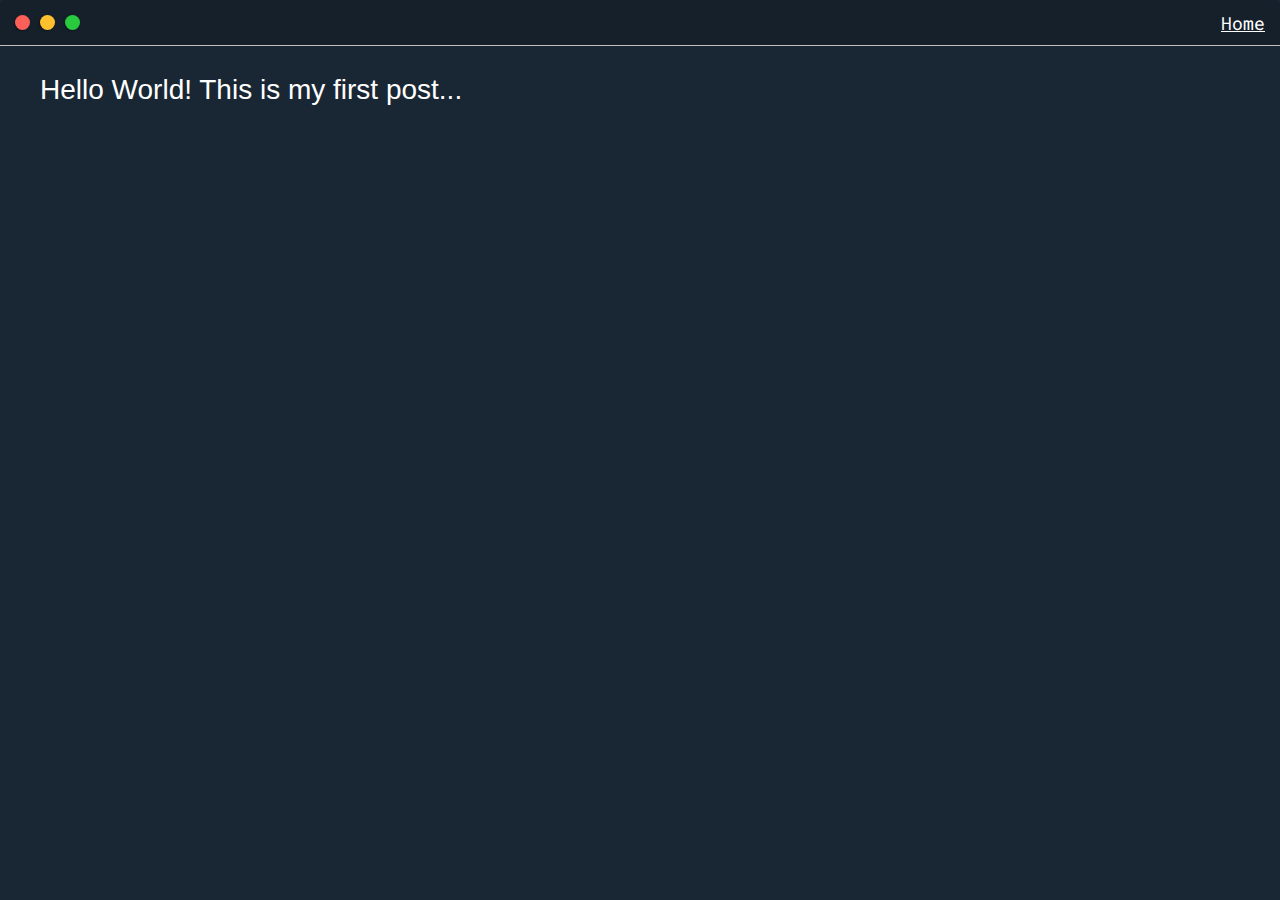
<file: post.html>
<!DOCTYPE html>
<html>
<head>
	<meta charset="utf-8">
	<title>Post Name</title>

	<meta name="viewport" content="width=device-width, inital-scale=1, maximum-scale=1, minimum-scale=1"> 

<!-- 	<link href="https://fonts.googleapis.com/css2?family=Russo+One&display=swap" rel="stylesheet"> -->

	<link href="https://fonts.googleapis.com/css2?family=Roboto+Mono:wght@500&family=Russo+One&display=swap" rel="stylesheet">

	<link rel="stylesheet" type="text/css" href="default.css">
</head>
<body style="background-color: var(--secondaryColor);">

	<div class="nav-wrapper">
		<div class="dots-wrapper">
			<a href="index.html"><div id="dot-1" class="browser-dot"></div></a>
			<div id="dot-2" class="browser-dot"></div>
			<div id="dot-3" class="browser-dot"></div>
		</div>
		<ul id="navigation">
			<li><a href="index.html"><u>Home</u></a></li>
			<!-- <li><a href="#">Contact</a></li> --> 
			<!-- <li><a href="#">Contact</li> -->
		</ul>
	</div>
	<div class="main-container">
		<h3>Hello World! This is my first post...</h3>
	</div>

</body>
</html>
</file>
<file: default.css>
:root{
	--mainColor: #15202B;
	--secondaryColor: #192734;

	--borderColor: #c1c1c1 ;

	--CircleBorderColor: #fff ;

	--mainText: #fff;
	--secondaryText: #eeeeee;

	--tabHoverColor: #117a8b;

	--themeDotBorder: #fff;

	--previewBg: rgba(25, 39, 52, 0.8);
	--previewShadow: #111921;

	--projectCard: #213445;

	--customLink: #17a2b8;

	--buttonColor: #17a2b8;

	--lightning: #fbff51;
}


html, body {
	padding: 0;
	margin: 0;
	scroll-behavior: smooth;
}

body *{ /* all child elements */
	transition: 0.3s;
}

h1 {
	color: var(--mainText);
	font-family: 'Open Sans', sans-serif;
	font-weight: 300;
	/*font-weight: 900;*/
}

h2, h3, h4, h5, h6, strong {
	color: var(--mainText);
	font-family: 'Open Sans', sans-serif;
	font-weight: 400;
	/*font-weight: 900;*/
}

p, li, span, label, input, textarea {
	color: var(--secondaryText);
	font-family: 'Nunito', sans-serif;
	text-decoration: none;
}

a {
	text-decoration: none;
	color: var(--mainText);
	font-family: 'Roboto Mono', monospace;
}

ul {
	list-style: none;
}

h1 {font-size: 60px;}
h2 {font-size: 36px;}
h3 {font-size: 28px;}
h4 {font-size: 24px;}
h5 {font-size: 20px;}
h6 {font-size: 16px;}

.s1 {
	background-color: var(--mainColor);
	border-bottom: 1px solid var(--borderColor);
	overflow: auto;
}

.s2 {
	background-color: var(--secondaryColor);
	border-bottom: 1px solid var(--borderColor);
	overflow: auto;
}

.main-container {
	width: 1200px;
	margin: 0 auto;		
}

.header-container {
	display: flex;
	padding-right: 10px;
}

.greeting-wrapper {
	display: grid;
	grid-template-columns: .37fr 1fr .1fr;
	justify-content: center; /* x axis */
	align-content: center; /* y axis */
	min-height: 10wem;
}

.intro-wrapper {
	background-color: var(--secondaryColor);
	border: 1px solid var(--borderColor);
	border-radius: 5px 5px 0 0;

	-webkit-box-shadow: -1px 1px 3px -1px rgba(0,0,0,0.75);
	-moz-box-shadow: -1px 1px 3px -1px rgba(0,0,0,0.75);
	box-shadow: -1px 1px 3px -1px rgba(0,0,0,0.75);

	display: grid;
	grid-template-columns: 1fr 1fr; /* two columns that take up 1 fraction each */
	/* grid-template-rows: 3em 30em; /* 1st row, 2nd row */
	grid-template-areas: 
		'nav-wrapper nav-wrapper' /* span nav across the 1st 2 cols */
		'left-column right-column' 
	;
}

.nav-wrapper {
	display: flex;
	justify-content: space-between;
	align-items: center; /* y axis */
	grid-area: nav-wrapper; /* identifier */
	border-bottom: 1px solid var(--borderColor);
	background-color: var(--mainColor);
	border-radius: 5px 5px 0 0;
}

#navigation {
	margin: 0;
	padding: 10px;
	font-size: 18px;
}

#navigation li{
	display: inline-block;
	margin-right: 5px;
	margin-left: -7px;
}

.navTab {
	background-color: var(--buttonColor);
	padding-bottom: 11px;
	padding-top: 5px;
	padding-left: 25px;
	padding-right: 25px;
	border: 1px solid var(--borderColor);
	border-radius: 8px 8px 0 0;
	/*display: none; */
}

.navTab:hover {
	background-color: var(--tabHoverColor);
	cursor: pointer;
}

.dropDown {
	display: none;
	background-color: var(--buttonColor);
	color: var(--mainText);
	font-size: 28px;
	margin-bottom: -30px;
	border: 1px solid var(--borderColor);
	border-radius: 8px 8px 0 0;
	padding-bottom: 8px;
	padding-left: 25px;
	padding-right: 25px;
	margin-top: -7px;
}

.dropDown:hover {
	background-color: var(--tabHoverColor);
	cursor: pointer;
}

.responsiveNavBar {
	display: none;
	justify-content: center; /* x axis */
	align-items: center; /* y axis */
	flex-direction: column;
}

.pages {
  display: inline-block;
  position: relative;
}

.pages:after {
  content: '';
  position: absolute;
  width: 100%;
  transform: scaleX(0);
  height: 2px;
  bottom: 0;
  left: 0;
  background-color: #fff;
  transform-origin: center;
  transition: transform 0.25s ease-out;
}

.pages:hover:after {
  transform: scaleX(1);
  transform-origin: center;
}


.dots-wrapper {
	display: flex;
	padding: 10px;
}

#dot-1 {
	background-color: #FC6058;
}

#dot-1:hover {
	background-color: #fb180d;
	cursor: pointer;
}

#dot-2 {
	background-color: #FEC02F;
}

#dot-2:hover {
	background-color: #fee32f;
	cursor: pointer;
}

#dot-3 {
	background-color: #2ACA3E;
}

#dot-3:hover {
	background-color: #33f34b;
	cursor: pointer;
}

.browser-dot {
	background-color: black;
	height: 15px;
	width: 15px;
	border-radius: 50%;
	margin: 5px;

	-webkit-box-shadow: -1px 1px 3px -1px rgba(0,0,0,0.75);
	-moz-box-shadow: -1px 1px 3px -1px rgba(0,0,0,0.75);
	box-shadow: -1px 1px 3px -1px rgba(0,0,0,0.75);
}

.left-column {
	grid-area: left-column; /* identifier */
	padding-top: 50px;
	padding-bottom: 50px;
}

#profile_pic {
	display: block;
	margin: 0 auto;
	height: 200px;
	width: 200px;
	object-fit: cover;
	/*border: 2px solid var(--borderColor);*/
	/*border-radius: 200px;*/
}

#theme-options-wrapper {
	display: flex;
	justify-content: center;
}

.theme-dot {
	height: 40px;
	width: 40px;
	border-radius: 50%;
	background-color: black;

	margin: 5px;
	border: 2px solid var(--themeDotBorder);

	-webkit-box-shadow: -1px 1px 3px -1px rgba(0,0,0,0.75);
	-moz-box-shadow: -1px 1px 3px -1px rgba(0,0,0,0.75);
	box-shadow: -1px 1px 3px -1px rgba(0,0,0,0.75);

	cursor: pointer;
}

.theme-dot:hover {
	border-width: 4px;
}

.formatIcon {
	font-size: 22px;
	font-weight: 900;
	width: 100%;
	border-radius: 50%;
	border: 2px solid var(--themeDotBorder);
}

#dark-mode {
	display: flex;
	justify-content: center; /* x axis */
	align-items: center; /* y axis */
	background-color: #fff;
}

#light-mode {
	display: flex;
	justify-content: center; /* x axis */
	align-items: center; /* y axis */
	background-color: #fff;	
}

/*#green-mode {
	background-color: #78866b;
}

#purple-mode {
	background-color: #7E4C74;
}*/

#settings-note {
	font-size: 12px;
	font-style: italic;
	text-align: center;
}

.lightning-icon {
	color: var(--lightning);
	font-size: 15px;
}

.right-column {
	grid-area: right-column; /* identifier */
	display: grid;
	align-content: center;

	padding-top: 60px;
	padding-bottom: 120px;
}

#preview-shadow {
	background-color: var(--previewShadow);
	width: 450px;
	height: 240px;
	padding-left: 30px;
	padding-top: 30px;
}

#preview {
	width: 450px;
	border: 1.5px solid #17a2b8;
	background-color: var(--previewBg);
	padding: 15px;
	padding-top: 0px;
	position: relative;
	font-size: 18px;
}

.corner {
	height: 7px;
	width: 7px;
	border-radius: 50%;
	border: 1.5px solid #17a2b8;
	background-color: #fff;
	position: absolute;
}

#corner-tl {
	top: -5px;
	left: -5px;
}

#corner-tr {
	top: -5px;
	right: -5px;
}

#corner-br {
	bottom: -5px;
	right: -5px;
}

#corner-bl {
	bottom: -5px;
	left: -5px;
}

.new-about-container {
	padding-bottom: 50px;
	padding-top: 50px;
	grid-column-gap: 100px;
	display: grid;
	grid-template-columns: 1fr; /* two columns that take up 1 fraction each */
	grid-template-areas: 
		'top-about-container' /* span nav across the 1st 2 cols */
		'top-expertise' 
	;
}

.top-about-container {
	grid-area: top-about-container;
	display: grid;
	grid-template-columns: 1fr 1fr;
	grid-template-areas: 
		'left-about-column right-about-column' /* span nav across the 1st 2 cols */ 
	;
}

.left-about-column {
	grid-area: left-about-column;
}

.right-about-column {
	grid-area: right-about-column;
	display: grid;
	grid-template-columns: 1fr 1fr;
	grid-template-areas: 
		'flip-about-card-left flip-about-card-right' /* span nav across the 1st 2 cols */
		'resume resume' 
	;
	grid-column-gap: 20px;
	grid-row-gap: 10px;
}

.flip-about-card-left {
	grid-area: flip-about-card-left;
	display: flex;
	justify-content: right;
	padding-top: 100px;
}

.flip-about-card-right {
	grid-area: flip-about-card-right;
	padding-top: 100px;
}

.LinkedIn-card {
	width: 132px;
	border: 1px solid var(--borderColor);
	background-color: #0072b1;
	/*border-radius: 1px;*/
	border-radius: 10px;
}

.Github-card {
	width: 132px;
	border: 1px solid var(--borderColor);
	/*border-radius: 1px;*/
	border-radius: 10px;
}

.resume {
	grid-area: resume;
	font-size: 18px;
	display: flex;
	justify-content: center;
	/*padding-right: 35px;*/
}

.about-card-link {
	background-color: rgba(23,162,184,.1);;
	transition: all .8s ease-in-out;
	font-size: 30px;
	position: absolute;
	width: 100%;
	height: 100%;
	text-align: center;
	line-height: 132px;
	border-radius: 10px;
}

.about-card-link:hover {
	cursor: pointer;
	background-color: rgba(23,162,184,.5);
	font-size: 40px;
	text-align: center;
}

.flip-about-card {
  width: 132px;
  height: 110px;
  perspective: 1000px;
}

.flip-about-card-inner {
  position: relative;
  width: 132px;
  height: 110px;
  /*text-align: center;*/
  transition: transform 0.6s;
  transform-style: preserve-3d;
}

.flip-about-card:hover .flip-about-card-inner {
  transform: rotateY(180deg);
}

.flip-about-card-front, .flip-about-card-back {
  position: absolute;
  width: 132px;
  height: 110px;
  -webkit-backface-visibility: hidden;
  backface-visibility: hidden;
}

.flip-about-card-front {
  /*background-color: #bbb;*/
  /*color: black;*/
}

.flip-about-card-back {
  transform: rotateY(180deg);
  width: 132px;
  height: 132px;
}

.top-expertise {
	grid-area: top-expertise;
	/*background-color: green;*/
}

.Skill-Set {
	margin-top: -2%;
	display: grid;
	grid-template-columns: 1fr 1fr 1fr;
	justify-content: space-evenly;
	justify-items: center;
	text-align: center;
	margin: 0% 0% 0% 0%;
	/* background-color: blue; */
	/* border: 2px solid #0072b1; */
}

.Skill-Card {
	/* background-color: red; */
	border: 2px solid #17a2b8;
	border-radius: 5%;
	width: 75%;
}

#skills {
	display: flex;
	justify-content: space-evenly;
	background-color: var(--previewShadow);
}

.social-links {
	display: grid;
	align-content: center;
	text-align: center;
}

#social_image {
	width: 100%;
}

.post-wrapper {
	display: grid;
	grid-template-columns: repeat(auto-fit, 320px);
	gap: 20px;
	justify-content: center;
	padding-bottom: 50px;
	grid-row-gap: 40px;
}

.post {
	border: 1px solid var(--borderColor);
	-webkit-box-shadow: -1px 1px 3px -1px rgba(0,0,0,0.75);
	-moz-box-shadow: -1px 1px 3px -1px rgba(0,0,0,0.75);
	box-shadow: -1px 1px 3px -1px rgba(0,0,0,0.75);
}

.thumbnail {
	display: block;
	width: 100%;
	height: 185px;
	object-fit: cover;
}

.flip-card {
  background-color: transparent;
  width: 100%;
  height: 300px;
  perspective: 1000px;
  padding-bottom: 25px;
}

.flip-card-inner {
  position: relative;
  width: 100%;
  height: 100%;
  /*text-align: center;*/
  transition: transform 0.6s;
  transform-style: preserve-3d;
  box-shadow: 0 4px 8px 0 rgba(0,0,0,0.2);
}

.flip-card:hover .flip-card-inner {
  transform: rotateY(180deg);
}

.flip-card-front, .flip-card-back {
  position: absolute;
  width: 100%;
  height: 100%;
  -webkit-backface-visibility: hidden;
  backface-visibility: hidden;
}

.flip-card-front {
  /*background-color: #bbb;*/
  /*color: black;*/
}

.flip-card-back {
  transform: rotateY(180deg);
}

.Learn-more {
	width: 100%;
	height: 100%;
 	border: 1.5px solid #17a2b8;
 	color: var(--mainText);
 	background-color: rgba(23,162,184,.1);
 	font-size: 30px;
 	transition: 1.5s background-color;
}

.Learn-more:hover {
	cursor: pointer;
	background-color: rgba(23,162,184,.5);
}


/* The Modal (background) */
.modal {
  display: none; /* Hidden by default */
  position: fixed; /* Stay in place */
  z-index: 1; /* Sit on top */
  padding-bottom: 100px; /* Location of the box */
  padding-top: 100px; 
  left: 0;
  top: 0;
  width: 100%; /* Full width */
  height: 72%; /* Full height */
  overflow: scroll; /* Enable scroll if needed */
  background-color: rgba(0,0,0,0.4); 
  -webkit-animation-name: fadeIn; /* Fade in the background */
  -webkit-animation-duration: 0.6s;
  animation-name: fadeIn;
  animation-duration: 0.6s
}

/* Modal Content */
.modal-content {
	border: 1.5px solid #17a2b8;
  background-color: var(--previewShadow);
  margin: auto;
  padding: 20px;
  width: 80%;
  position: relative;
}

.project-image {
	width: 100%;
	height: 100%;
	object-fit: cover;
	border: 2px solid var(--borderColor);
}

.project-content {
	display: grid;
	grid-template-columns: 2fr 1fr;
	color: var(--secondaryText);
	font-family: 'Roboto Mono', monospace;
	padding-top: 20px;
	gap: 50px;
}

.project-content-right {
	display: grid;
	grid-template-rows: .4fr 1fr;
}

.project-content-link {
	text-align: center;
	padding-top: 15px;
}

.project-content-left {
	display: grid;
	grid-template-rows: 1fr .1fr;
}

.project-content-rb {
	line-height: 25px;
}


@-webkit-keyframes fadeOut {
  from {opacity: 1} 
  to {opacity: 0}
}



/* The Close Button */
.close {
  color: #fff;
  background-color: #FC6058;
  float: right;
  padding-left: 8px;
  padding-right: 8px;
  font-size: 26px;
  font-weight: bold;
  margin-top: -21px;
  margin-right: -21px;
}

.close:hover {
  color: #fff;
  text-decoration: none;
  cursor: pointer;
  background-color: #fb180d;
}

.post-preview {
	background-color: var(--projectCard);
	padding: 15px;
}

.post-title {
	color: var(--mainText);
	font-size: 18px;
	text-decoration: underline;
	text-align: center;
	margin: 0;
}

.post-intro {
	color: var(--mainText);
	font-size: 14px;
}

.customLink {
	color: var(--customLink);
	text-decoration: underline;
}

#contact-form {
	display: block;
	max-width: 600px;
	margin: 0 auto;
	border: 1px solid var(--borderColor);
	padding: 15px;
	border-radius: 5px;
	background-color: var(--mainColor);
	margin-bottom: 50px;
}

#contact-form label {
	line-height: 2.7em;
}

#contact-form textarea {
	min-height: 100px;
	font-size: 14px;
}

.input-field {
	width: 100%;
	padding-top: 10px;
	padding-bottom: 10px;
	padding-left: 10px;
	background-color: var(--secondaryColor);
	border-radius: 5px;
	border: 1px solid var(--borderColor);
	font-size: 14px;
}

#submit-btn {
	margin-top: 10px;
	width: 100%;
	padding-top: 10px;
	padding-bottom: 10px;
	color: #fff;
	background-color: var(--buttonColor);
	border: none;
}



.circle-wrapper {
  display: grid;
  grid-template-columns: 1fr 1fr 1fr 1fr 1fr 1fr 1fr;
}

.single-chart {
	display: grid;
	grid-template-columns: 1fr;
	grid-template-rows: 1fr .3fr;
  width: 100%;
}

.circle-chart {
  display: block;
  margin: 10px auto;
  max-width: 80%;
  max-height: 250px;
}

.circle-background {
  fill: none;
  stroke: var(--CircleBorderColor);
  stroke-width: 3.8;
}

.circle-chart.blue .BlueCircle {
  stroke: #3c9ee5;
}

.percentage {
  fill: var(--mainText);
  font-family: 'Open Sans', sans-serif;
  font-size: 0.5em;
  text-anchor: middle;
}

.CircleAnimation90 {
  animation: Fill90 2s ease-out forwards;
}

.CircleAnimation80 {
  animation: Fill80 2s ease-out forwards;
}

.CircleAnimation70 {
  animation: Fill70 2s ease-out forwards;
}

.CircleAnimation60 {
  animation: Fill60 2s ease-out forwards;
}

.CircleAnimation50 {
  animation: Fill50 2s ease-out forwards;
}

.CircleAnimation40 {
  animation: Fill40 2s ease-out forwards;
}

.CircleAnimation30 {
  animation: Fill30 2s ease-out forwards;
}

.BlueCircle {
  fill: none;
  stroke-width: 2.8;
  stroke-linecap: round;
}

.Skills-Text {
	display: grid;
	justify-content: center;
	grid-template-columns: 1fr;
	grid-template-rows: 1fr .7fr 1fr .7fr 1fr;
	align-items: center;
	text-align: center;
}

.Skills-underline {
	content: "";
  margin: 0 auto; 
  width: 12px; 
	border-bottom: 1px solid #17a2b8;
}

@keyframes Fill90 {
  from {
    stroke-dasharray: 0 100;
  }
  to {
    stroke-dasharray: 90 100;
  }  
}

@keyframes Fill80 {
  from {
    stroke-dasharray: 0 100;
  }
  to {
    stroke-dasharray: 80 100;
  }  
}

@keyframes Fill70 {
  from {
    stroke-dasharray: 0 100;
  }
  to {
    stroke-dasharray: 70 100;
  }  
}

@keyframes Fill60 {
  from {
    stroke-dasharray: 0 100;
  }
  to {
    stroke-dasharray: 60 100;
  }  
}

@keyframes Fill50 {
  from {
    stroke-dasharray: 0 100;
  }
  to {
    stroke-dasharray: 50 100;
  }  
}

@keyframes Fill40 {
  from {
    stroke-dasharray: 0 100;
  }
  to {
    stroke-dasharray: 40 100;
  }  
}

@keyframes Fill30 {
  from {
    stroke-dasharray: 0 100;
  }
  to {
    stroke-dasharray: 30 100;
  }  
}


@media screen and (max-width: 1200px) {
	.main-container {
		width: 95%;
	}
}

@media screen and (max-width: 1120px) {
	.intro-wrapper {
	grid-template-columns: 1fr; /* two columns that take up 1 fraction each */
	/* grid-template-rows: 3em 30em; /* 1st row, 2nd row */
	grid-template-areas: 
		'nav-wrapper' /* span nav across the 1st 2 cols */
		'left-column' 
		'right-column'
		;
	}

	.right-column {
		justify-content: center;
	}

}

@media screen and (max-width: 1050px) {
	.project-content {
		grid-template-columns: repeat(auto-fit, minmax(400px, 1fr)); /* repeat => auto fit as many columns that can fit in the row, minmax never smaller than 320px or else stack */
	}

	.circle-wrapper {
		grid-template-columns: repeat(auto-fit, minmax(180px, 1fr));
	}

}


@media screen and (max-width: 800px) {
	#ImageSwing1 {
		width: 110px;
		margin-left: 0;
	}

	#ImageSwing2 {
		display: none;
	}

	.navTab {
		display: none;
	}

	.dropDown {
		display: inline;
	}

	.top-about-container {
		grid-template-columns: 1fr;
		/*grid-template-columns: 1fr 1fr;*/
		grid-template-areas: 
			'left-about-column' 
			'right-about-column' /* span nav across the 1st 2 cols */ 
		;
	}
}

@media screen and (max-width: 600px) {
	#preview, #preview-shadow {
		width: 200px;
		height: 100%;
	}
}

.swing {
  animation: swing ease-in-out 1s infinite alternate;
  transform-origin: center -20px;
  margin-top: -30px;
}
 
@keyframes swing {
  0% { transform: rotate(3deg); }
  100% { transform: rotate(-3deg); }
}

@-webkit-keyframes fadeIn {
  from {opacity: 0} 
  to {opacity: 1}
}

@keyframes fadeIn {
  from {opacity: 0} 
  to {opacity: 1}
}

@keyframes fadeOut {
  from {opacity: 1} 
  to {opacity: 0}
}
</file>
